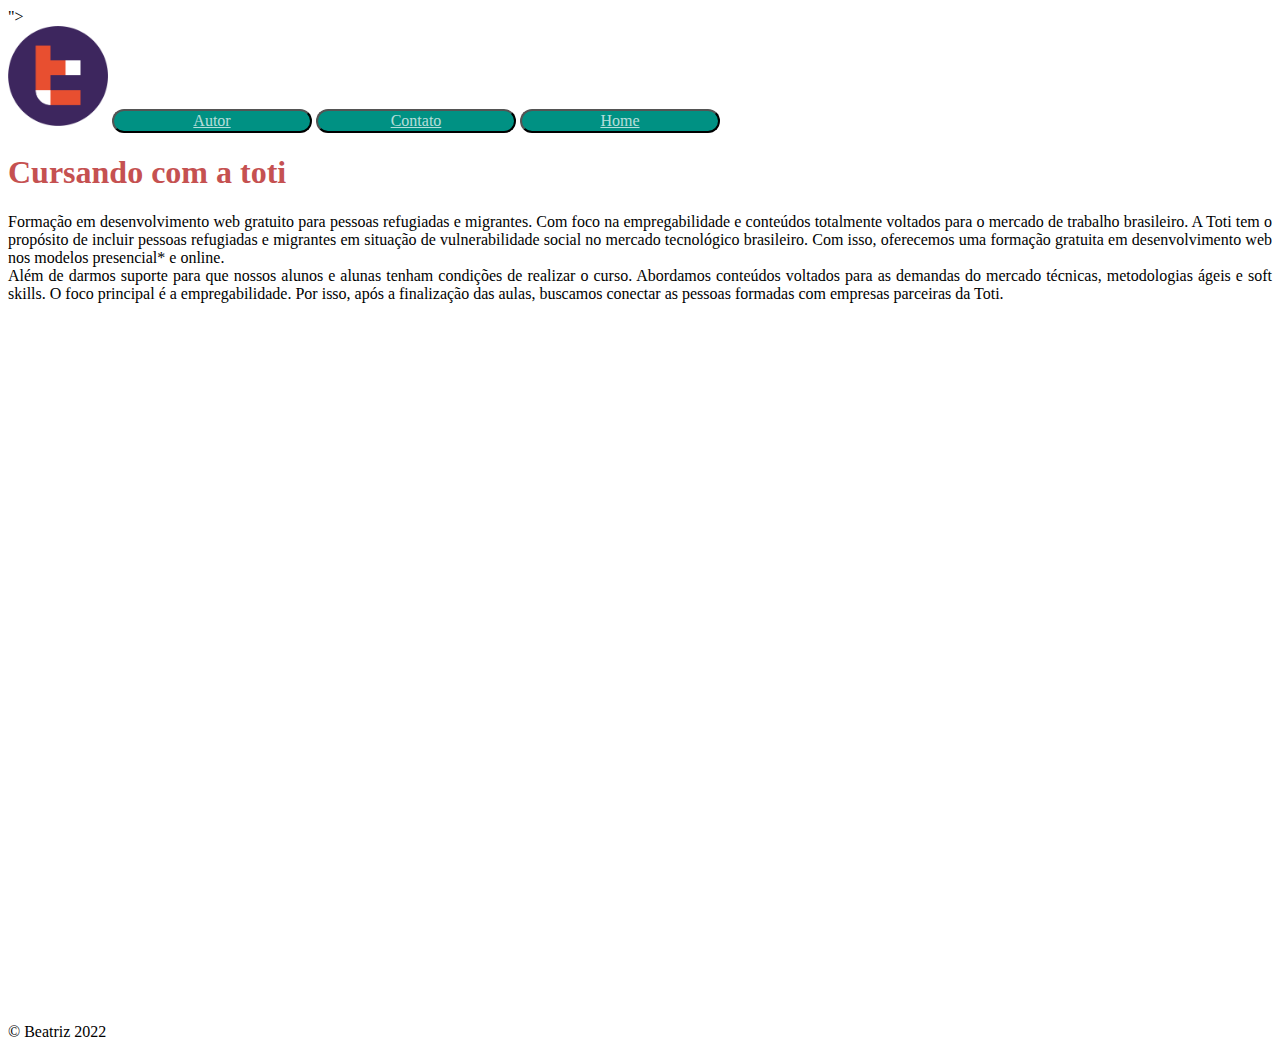
<file: index.html>
<!DOCTYPE html>
<html lang="pt-br">
<head>
    <meta charset="UTF-8">
    <meta http-equiv="X-UA-Compatible" content="IE=edge">
    <meta name="viewport" content="width=device-width, initial-scale=1.0">
    <link rel="stylesheet" href="style.css">
    <link rel="preconnect" href="https://fonts.googleapis.com">
    <link rel="preconnect" href="https://fonts.gstatic.com" crossorigin>
    <link href="https: //fonts.googleapis.com/css2? family= Roboto+Condensed:ital,wght@0,300;0,400;0,700;1,300;1,400;1,700 & display=swap" rel="stylesheet">">
    <title>PROJETO</title>
</head>
<body>
    <section>
        
        <div>
            <img src="Toti_favicon_roxo.png" alt="logotipo da toti" width="100" height="100">
            <button><a href="index2.html">Autor</a></button>
            <button><a href="#">Contato</a></button>
            <button><a href="index.html">Home</a></button>
        </div>
            
        
    </section>
    <section>
        <nav>
            <h1 class="titulo">Cursando com a toti</h1>
            <p>
                Formação em desenvolvimento web gratuito para pessoas refugiadas e migrantes. 
                Com foco na empregabilidade e conteúdos totalmente voltados para o mercado de trabalho brasileiro.
                A Toti tem o propósito de incluir pessoas refugiadas e migrantes em situação de vulnerabilidade social no mercado tecnológico brasileiro.
                Com isso, oferecemos uma formação gratuita em desenvolvimento web nos modelos presencial* e online. <br> Além de darmos suporte para que nossos alunos e alunas tenham condições de realizar o curso.
                Abordamos conteúdos voltados para as demandas do mercado técnicas, metodologias ágeis e soft skills.
                O foco principal é a empregabilidade. Por isso, após a finalização das aulas, buscamos conectar as pessoas formadas com empresas parceiras da Toti.
            </p>


            <section>
                <iframe src="https://totidiversidade.com.br/programa-de-carreira" frameborder="0" width="400" height="700"></iframe>
                <iframe src="https://totidiversidade.com.br/contratar-desenvolvedor" frameborder="0" width="400" height="700"></iframe>
                <iframe src="https://totidiversidade.com.br/" frameborder="0" width="400" height="700"></iframe>
                
            </section>
        
        </nav>
    </section>
    <footer>
        &copy; Beatriz 2022 
    </footer>


</body>
</html>
</file>
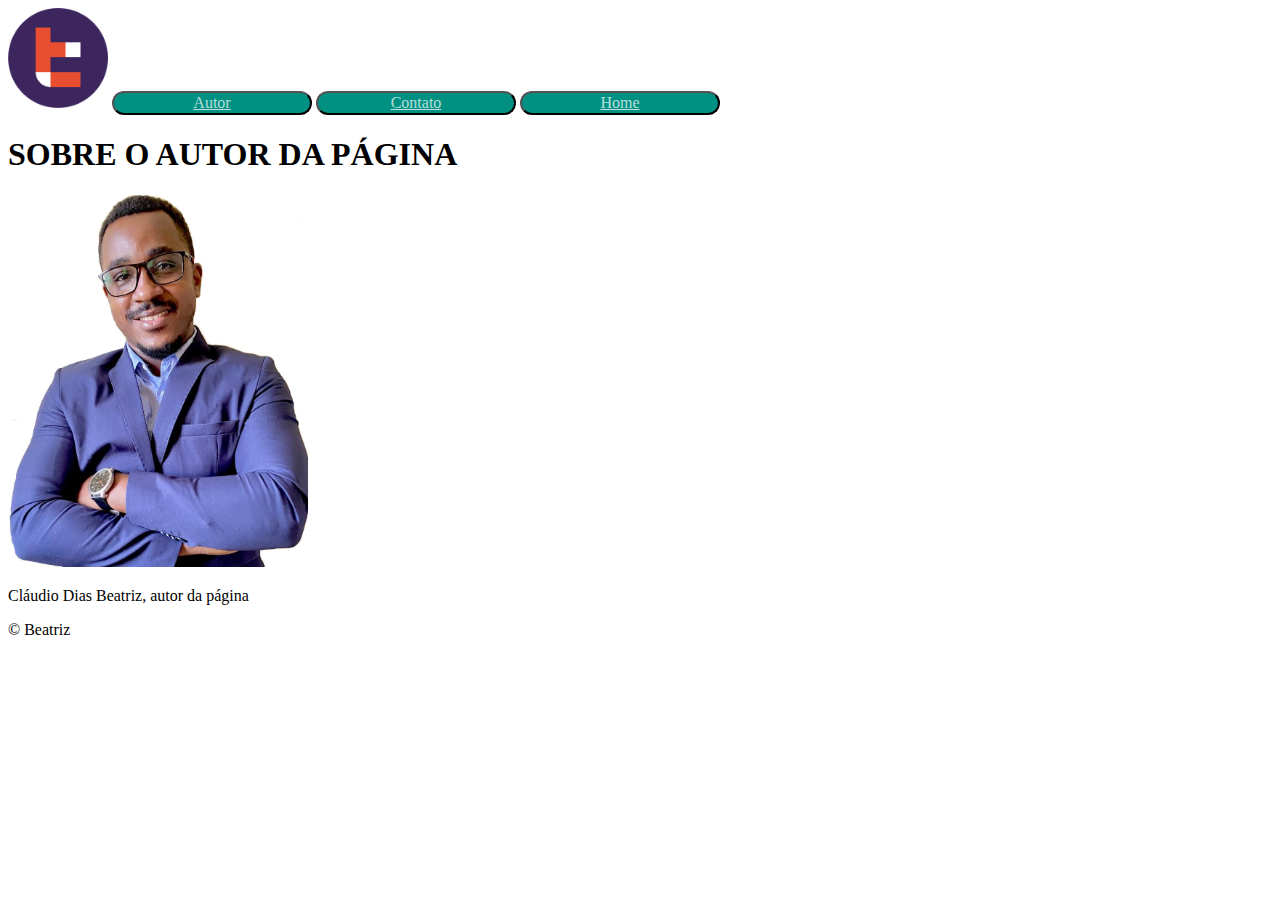
<file: index2.html>
<!DOCTYPE html>
<html lang="pt-br">
<head>
    <meta charset="UTF-8">
    <meta http-equiv="X-UA-Compatible" content="IE=edge">
    <meta name="viewport" content="width=device-width, initial-scale=1.0">
    <link rel="stylesheet" href="style.css">
    <title>projeo2</title>
</head>
<body>
    <section>
          
        <div>
            <img src="Toti_favicon_roxo.png" alt="logotipo da toti" width="100" height="100">
            <button><a href="index2.html">Autor</a></button>
            <button><a href="#">Contato</a></button>
            <button><a href="index.html">Home</a></button>
        </div>
    </section>
    <section>
        <h1>SOBRE O AUTOR DA PÁGINA</h1>
        <img src="kila perfil.jpeg" alt="imagem do autor da página" width="300">
        <p>Cláudio Dias Beatriz, autor da página</p>
    </section>
    &copy; Beatriz
    
</body>
</html>
</file>
<file: style.css>
#menu{
    text-align: center;
    height: 50%;
   
    

}

.titulo{
    font-family: 'Roboto Condensed', sem serifa;
    color: #c55151;
}
button{
    border-radius: 14px;
    text-align: center;
    width: 200px;
    background-color: #009183;
    align-items: center;
    
}
a{
    color: #FFFFFF;
    font-family:'Roboto Condensed', sem serifa;
    font-size: larger;
    opacity: .7;
}
a:hover{
    color:#0A63BC;
    opacity: 1;
    
}
p{
    text-align: justify;
}
</file>
